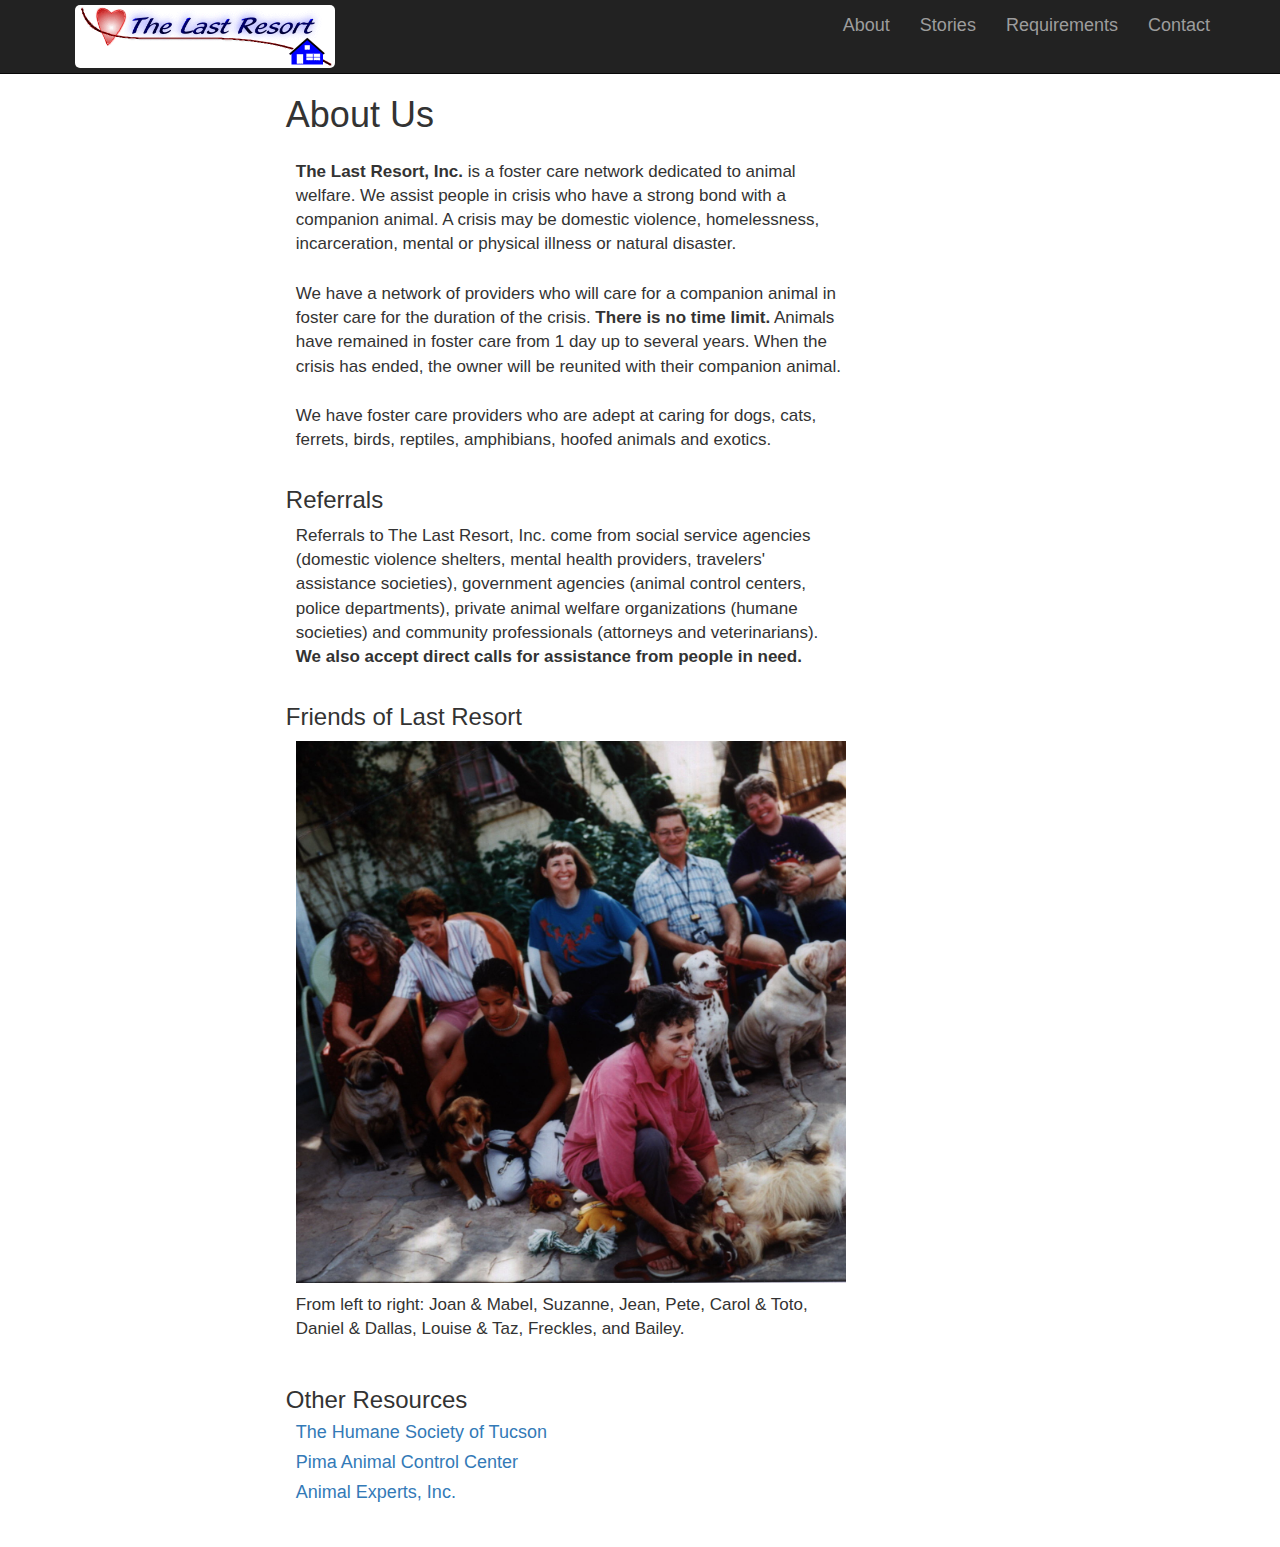
<file: index.html>
<!DOCTYPE <!DOCTYPE html>
<html>
<head>
	<title>The Last Resort, Inc.</title>
	<link rel="stylesheet" href="./public/vendor/bootstrap.css">
	<link rel="stylesheet" href="./public/css/application.css">
	<script src="https://ajax.googleapis.com/ajax/libs/jquery/2.1.3/jquery.min.js"></script>

</head>
<body>
	<!-- Navigation -->
	<nav class="navbar navbar-inverse navbar-fixed-top" role="navigation">
			<div class="container">
				<!-- Brand and toggle get grouped for better mobile display -->
				<div class="navbar-header">
					<button type="button" class="navbar-toggle" data-toggle="collapse" data-target="#bs-example-navbar-collapse-1">
						<span class="sr-only">Toggle navigation</span>
						<span class="icon-bar"></span>
						<span class="icon-bar"></span>
						<span class="icon-bar"></span>
					</button>
					<a href="index.html"><img class="logo" src="./public/images/logo.gif"></a>
				</div>
				<!-- Collect the nav links, forms, and other content for toggling -->
				<div class="collapse navbar-collapse" id="bs-example-navbar-collapse-1">
					<ul class="nav navbar-nav navbar-right">
						<li><a class="about-nav" href="./index.html">About</a></li>
						<li><a class="stories-nav" href="./stories.html">Stories</a></li>
						<li><a class="requirements-nav"href="./requirements.html">Requirements</a></li>
						<li><a class="contact-nav" href="./contact.html">Contact</a></li>
					</ul>
				</div>
				<!-- /.navbar-collapse -->
			</div>
	</nav>
	
	<div class="current-page">
		<div class="row">
			<div class="padding-div col-sm-1"></div>
			<div class="about-div body-text col-sm-8">
				<h1>About Us</h1>

				<p><b>The Last Resort, Inc.</b> is a foster care network dedicated to animal welfare. We assist people in crisis who have a strong bond with a companion animal. A crisis may be domestic violence, homelessness, incarceration, mental or physical illness or natural disaster.
				</p>

				<p>We have a network of providers who will care for a companion animal in foster care for the duration of the crisis.  <b>There is no time limit.</b>  Animals have remained in foster care from 1 day up to several years. When the crisis has ended, the owner will be reunited with their companion animal.</p>

				<p>We have foster care providers who are adept at caring for dogs, cats, ferrets, birds, reptiles, amphibians, hoofed animals and exotics.</p>

				<h3>Referrals</h3>
				<p>Referrals to The Last Resort, Inc. come from social service agencies (domestic violence shelters, mental health providers, travelers' assistance societies), government agencies (animal control centers, police departments), private animal welfare organizations (humane societies) and community professionals (attorneys and veterinarians).  <b>We also accept direct calls for assistance from people in need.</b> </p>

				<div class="image-div">
					<h3>Friends of Last Resort</h3>
					<div class="group-pic-div">
						<img class="group-img" src="./public/images/img102.jpg">
						<p style="margin-left: 0;">From left to right: Joan & Mabel, Suzanne, Jean, Pete, Carol & Toto, Daniel & Dallas, Louise & Taz, Freckles, and Bailey. </p>
					</div>
				</div>

				<div class="links">
					<h3>Other Resources</h3>
					<a href="http://www.humane-so-arizona.org/"><h4>The Humane Society of Tucson</h4></a>
					<a href="http://awos.petfinder.com/shelters/AZ20.html"><h4>Pima Animal Control Center</h4></a>
					<a href="http://animalexpertsinc.com/"><h4>Animal Experts, Inc. </h4></a>
				</div>
			</div>
		</div>
	</div>



	<script src="./public/vendor/bootstrap.min.js"></script>
</body>
</html>
</file>
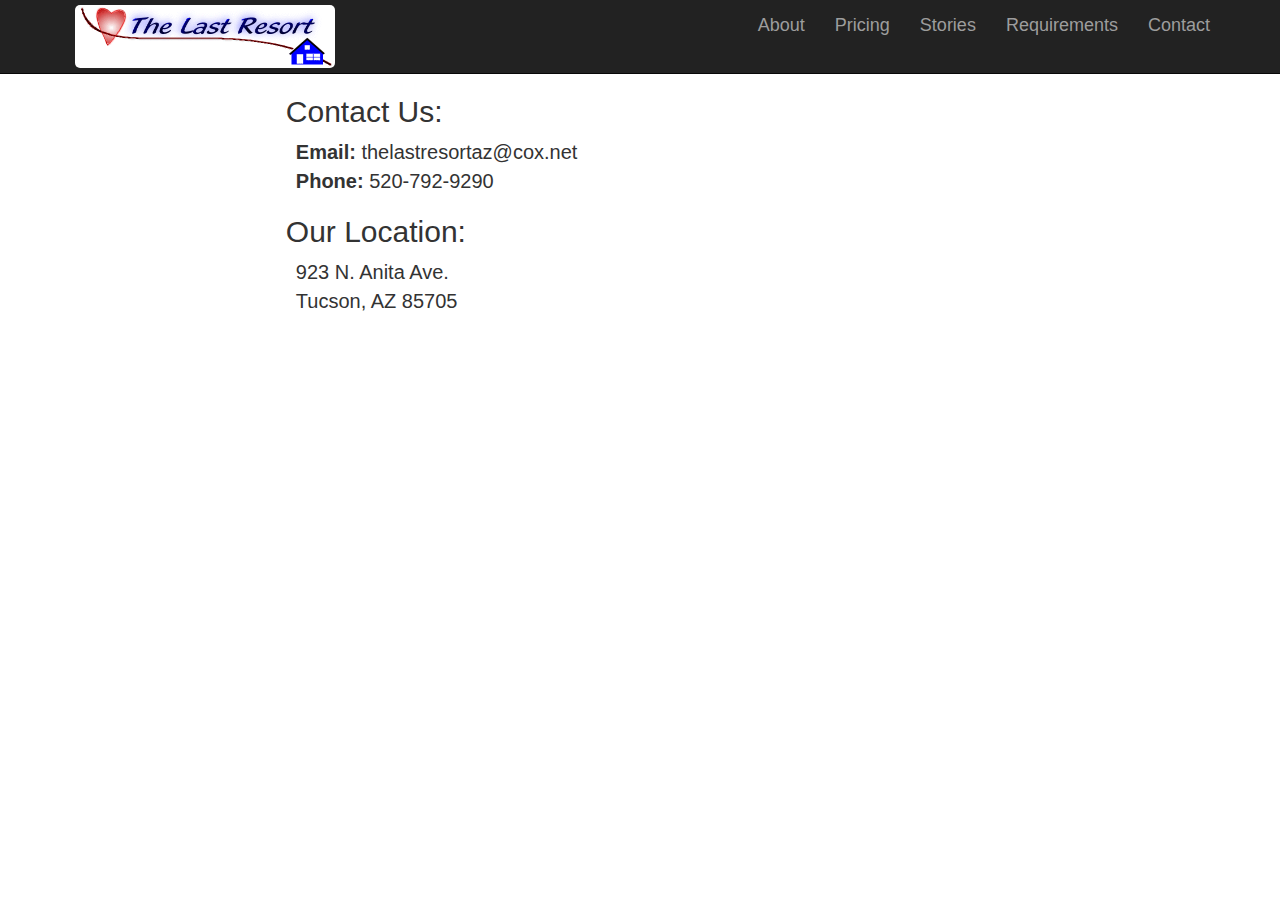
<file: contact.html>
<!DOCTYPE <!DOCTYPE html>
<html>
<head>
	<title>The Last Resort, Inc.</title>
	<link rel="stylesheet" href="./public/vendor/bootstrap.css">
	<link rel="stylesheet" href="./public/css/application.css">
	<script src="https://ajax.googleapis.com/ajax/libs/jquery/2.1.3/jquery.min.js"></script>

</head>
<body>
	<!-- Navigation -->
	<nav class="navbar navbar-inverse navbar-fixed-top" role="navigation">
			<div class="container">
				<!-- Brand and toggle get grouped for better mobile display -->
				<div class="navbar-header">
					<button type="button" class="navbar-toggle" data-toggle="collapse" data-target="#bs-example-navbar-collapse-1">
						<span class="sr-only">Toggle navigation</span>
						<span class="icon-bar"></span>
						<span class="icon-bar"></span>
						<span class="icon-bar"></span>
					</button>
					<a href="index.html"><img class="logo" src="./public/images/logo.gif"></a>
				</div>
				<!-- Collect the nav links, forms, and other content for toggling -->
				<div class="collapse navbar-collapse" id="bs-example-navbar-collapse-1">
					<ul class="nav navbar-nav navbar-right">
						<li><a class="about-nav" href="./index.html">About</a></li>
						<li><a class="pricing-nav" href="./pricing.html">Pricing</a></li>
						<li><a class="stories-nav" href="./stories.html">Stories</a></li>
						<li><a class="requirements-nav"href="./requirements.html">Requirements</a></li>
						<li><a class="contact-nav" href="./contact.html">Contact</a></li>
					</ul>
				</div>
				<!-- /.navbar-collapse -->
			</div>
	</nav>
	
	<div class="current-page">
		<div class="row">
		<div class="padding-div col-sm-1"></div>
		<div class="contact-div body-text col-sm-8">
			<h2>Contact Us:</h2>
			<div class="email">
				<b>Email:</b> thelastresortaz@cox.net
			</div>

			<div class="phone">
				<b>Phone:</b> 520-792-9290
			</div>
			
			<h2>Our Location:</h2>
			<div class="address">
				923 N. Anita Ave. <br>
				Tucson, AZ 85705	<br>
				<br>
			</div>
			
			<div class="map">
				<iframe src="https://www.google.com/maps/embed?pb=!1m18!1m12!1m3!1d3374.907096230564!2d-110.98120139999997!3d32.23366790000001!2m3!1f0!2f0!3f0!3m2!1i1024!2i768!4f13.1!3m3!1m2!1s0x86d6713b68bcb645%3A0xb21103d11cfb8d3d!2s923+N+Anita+Ave%2C+Tucson%2C+AZ+85705!5e0!3m2!1sen!2sus!4v1430426870723" width="600" height="450" frameborder="0" style="border:0"></iframe>
			</div>
		</div>
		</div>
	</div>
	
	<script src="./public/vendor/bootstrap.min.js"></script>
</body>
</html>
</file>
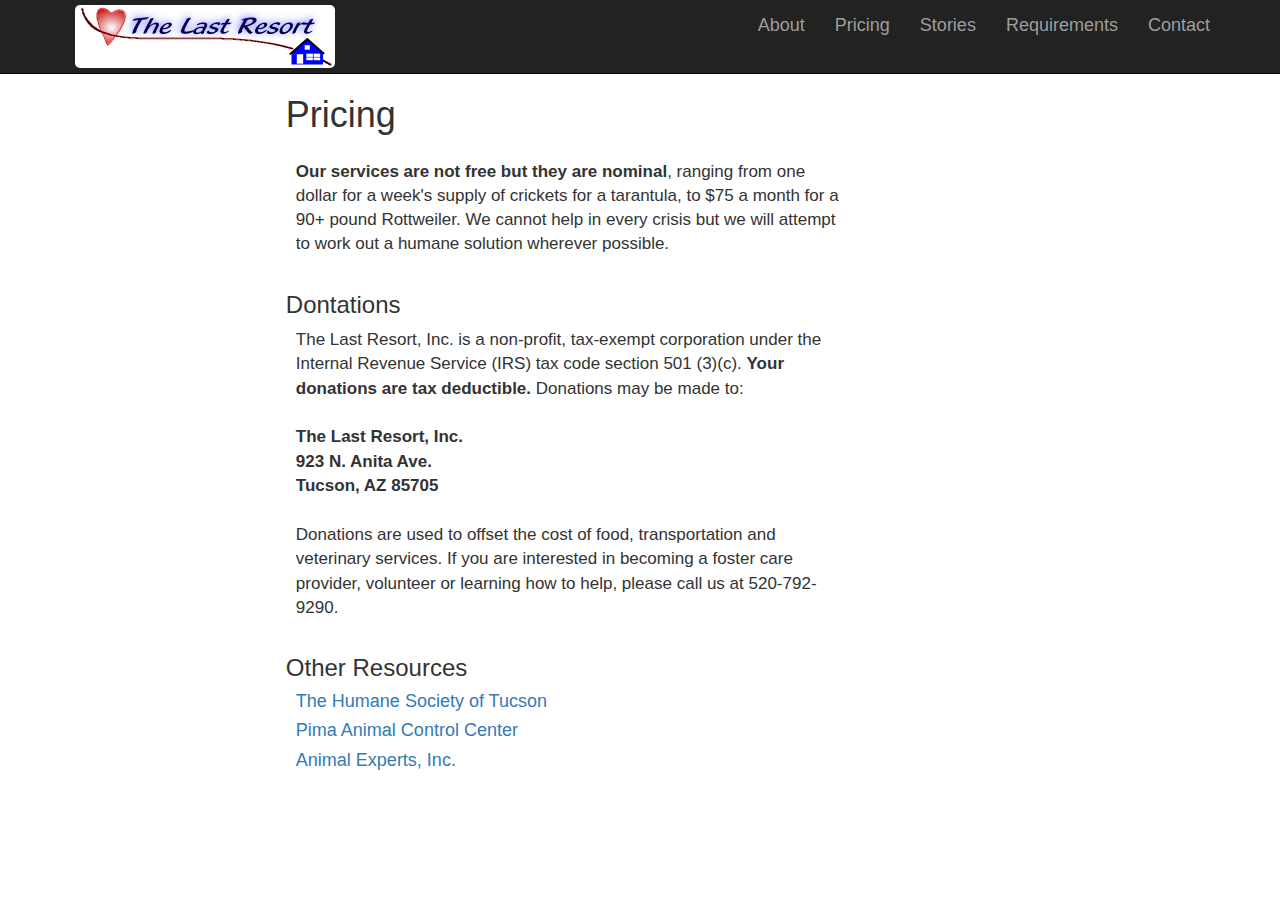
<file: pricing.html>
<!DOCTYPE <!DOCTYPE html>
<html>
<head>
	<title>The Last Resort, Inc.</title>
	<link rel="stylesheet" href="./public/vendor/bootstrap.css">
	<link rel="stylesheet" href="./public/css/application.css">
	<script src="https://ajax.googleapis.com/ajax/libs/jquery/2.1.3/jquery.min.js"></script>

</head>
<body>
	<!-- Navigation -->
	<nav class="navbar navbar-inverse navbar-fixed-top" role="navigation">
			<div class="container">
				<!-- Brand and toggle get grouped for better mobile display -->
				<div class="navbar-header">
					<button type="button" class="navbar-toggle" data-toggle="collapse" data-target="#bs-example-navbar-collapse-1">
						<span class="sr-only">Toggle navigation</span>
						<span class="icon-bar"></span>
						<span class="icon-bar"></span>
						<span class="icon-bar"></span>
					</button>
					<a href="index.html"><img class="logo" src="./public/images/logo.gif"></a>
				</div>
				<!-- Collect the nav links, forms, and other content for toggling -->
				<div class="collapse navbar-collapse" id="bs-example-navbar-collapse-1">
					<ul class="nav navbar-nav navbar-right">
						<li><a class="about-nav" href="./index.html">About</a></li>
						<li><a class="pricing-nav" href="./pricing.html">Pricing</a></li>
						<li><a class="stories-nav" href="./stories.html">Stories</a></li>
						<li><a class="requirements-nav"href="./requirements.html">Requirements</a></li>
						<li><a class="contact-nav" href="./contact.html">Contact</a></li>
					</ul>
				</div>
				<!-- /.navbar-collapse -->
			</div>
	</nav>
	
	<div class="current-page">
		<div class="row">
			<div class="padding-div col-sm-1"></div>
			<div class="pricing-div body-text col-sm-8">
				<h1>Pricing</h1>

				<div>
					<p><b>Our services are not free but they are nominal</b>, ranging from one dollar for a week's supply of crickets for a tarantula, to $75 a month for a 90+ pound Rottweiler. 
					We cannot help in every crisis but we will attempt to work out a humane solution wherever possible. </p>
				</div>
				
				<h3>Dontations</h3>
				<div>
					<p>The Last Resort, Inc.  is a non-profit, tax-exempt corporation under the Internal Revenue Service (IRS) tax code section 501 (3)(c).  <b>Your donations are tax deductible.</b>  Donations may be made to: <br>
					<br>
					<b>The Last Resort, Inc. <br>
					923 N. Anita Ave. <br>
					Tucson, AZ 85705</b></p>

					<p>Donations are used to offset the cost of food, transportation and veterinary services.  If you are interested in becoming a foster care provider, volunteer or learning how to help, please call us at 520-792-9290.</p>
				</div>


				<div class="links">
					<h3>Other Resources</h3>
					<a href="http://www.humane-so-arizona.org/"><h4>The Humane Society of Tucson</h4></a>
					<a href="http://awos.petfinder.com/shelters/AZ20.html"><h4>Pima Animal Control Center</h4></a>
					<a href="http://animalexpertsinc.com/"><h4>Animal Experts, Inc. </h4></a>
				</div>
			</div>
		</div>
	</div>



	<script src="./public/vendor/bootstrap.min.js"></script>
</body>
</html>
</file>
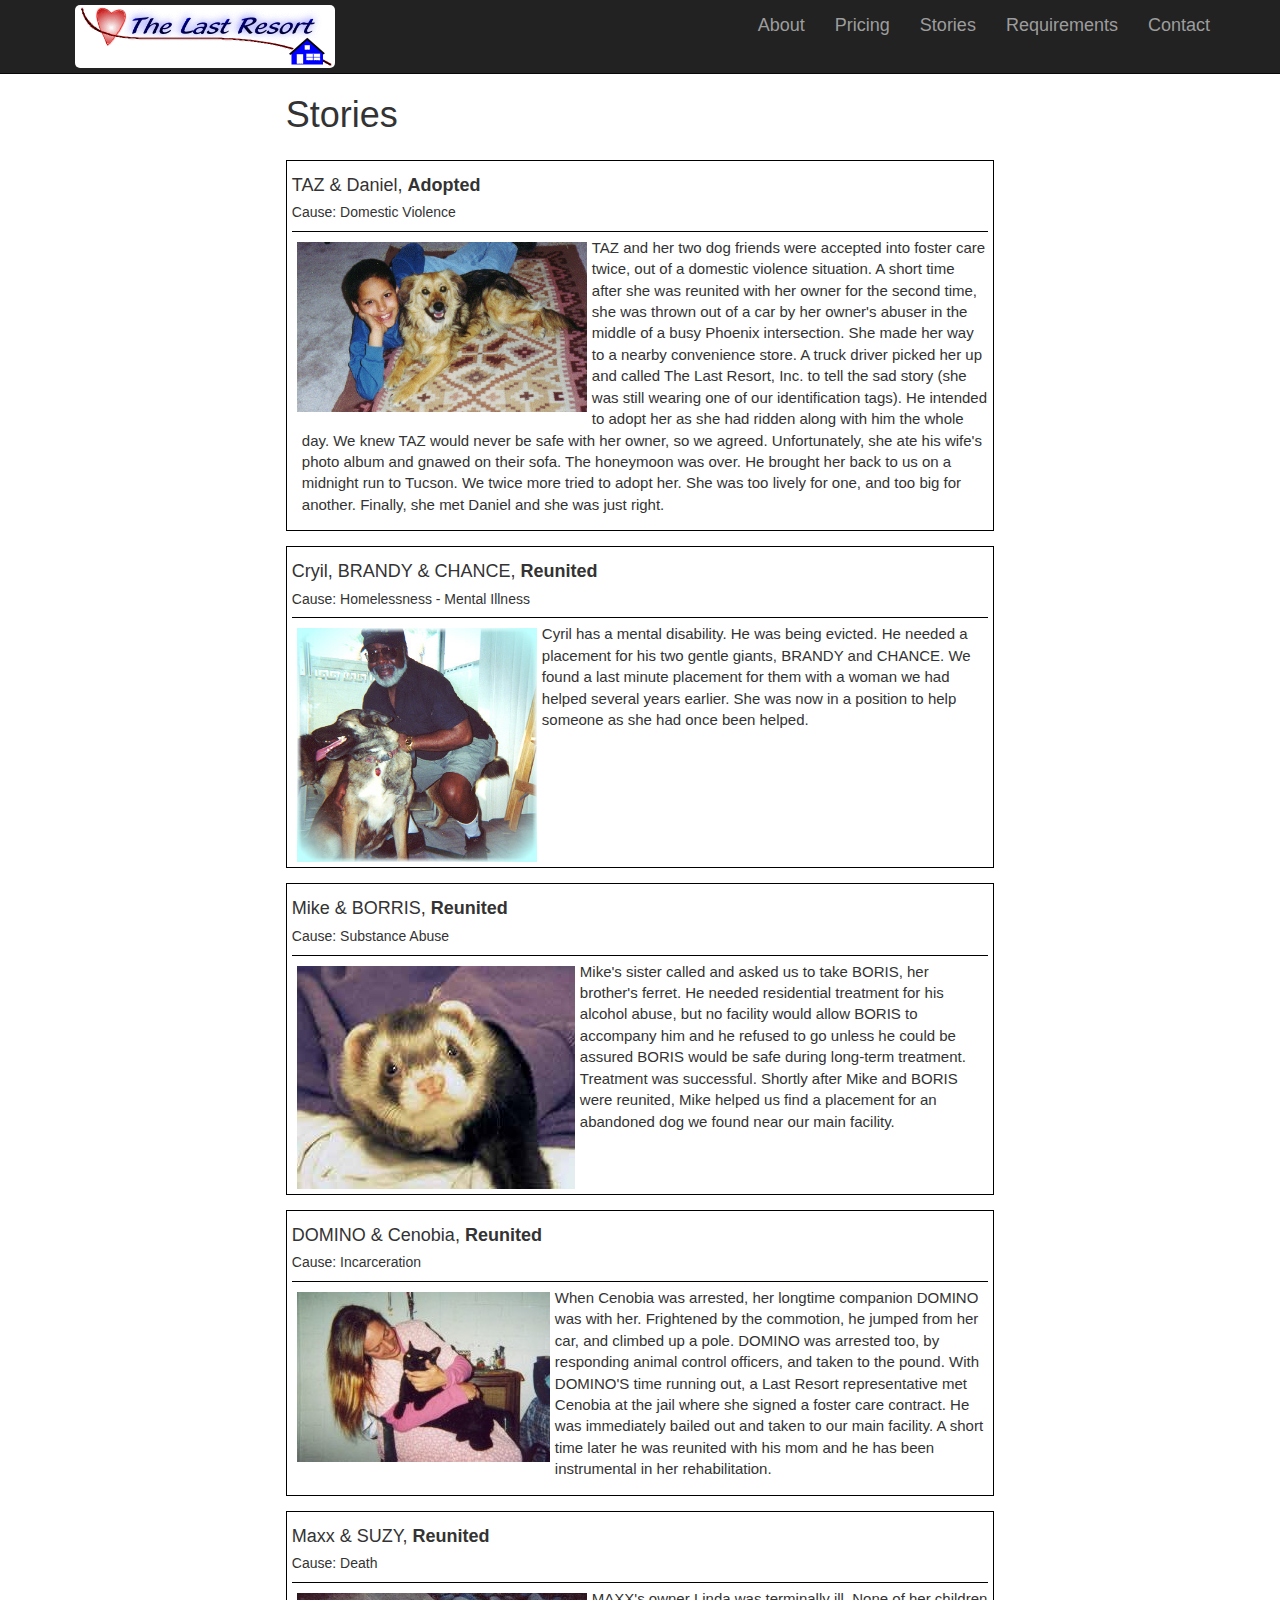
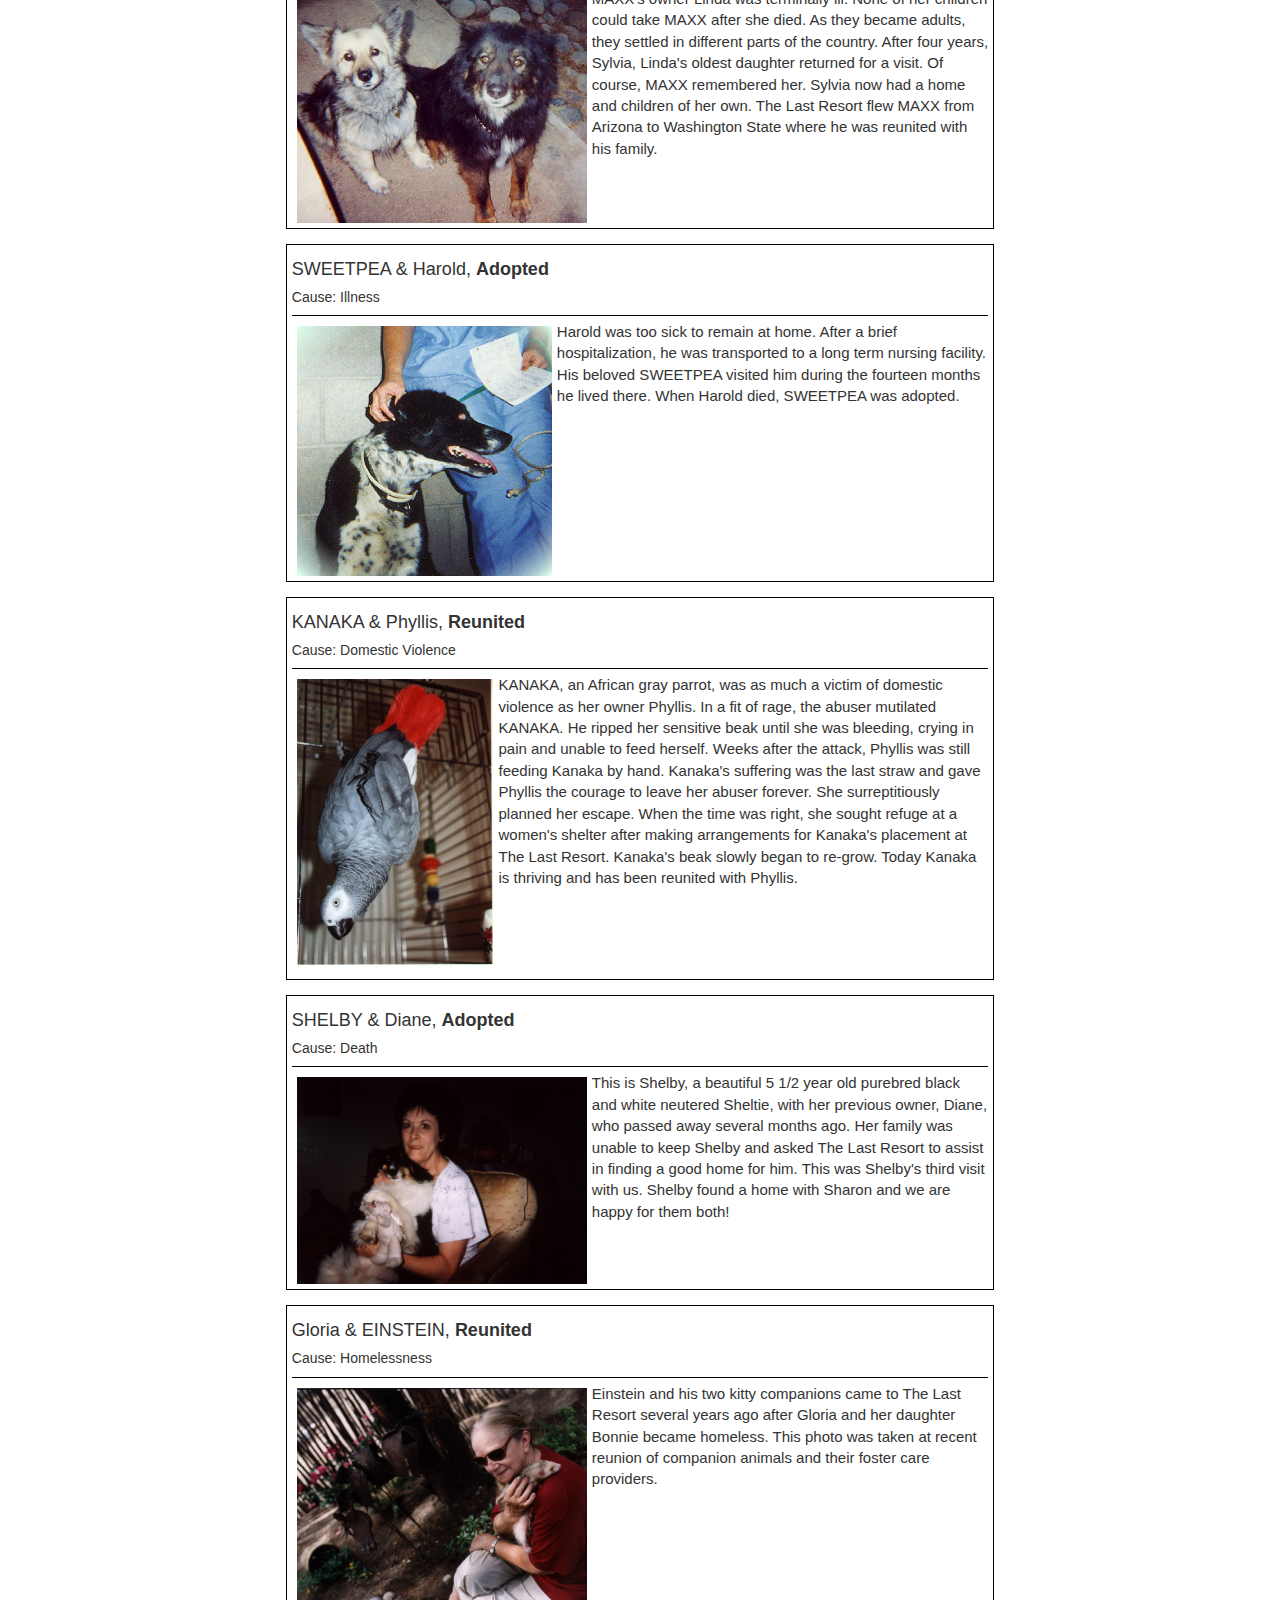
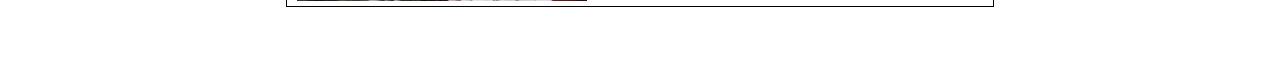
<file: stories.html>
<!DOCTYPE <!DOCTYPE html>
<html>
<head>
	<title>The Last Resort, Inc.</title>
	<link rel="stylesheet" href="./public/vendor/bootstrap.css">
	<link rel="stylesheet" href="./public/css/application.css">
	<script src="https://ajax.googleapis.com/ajax/libs/jquery/2.1.3/jquery.min.js"></script>

</head>
<body>
	<nav class="navbar navbar-inverse navbar-fixed-top" role="navigation">
			<div class="container">
				<!-- Brand and toggle get grouped for better mobile display -->
				<div class="navbar-header">
					<button type="button" class="navbar-toggle" data-toggle="collapse" data-target="#bs-example-navbar-collapse-1">
						<span class="sr-only">Toggle navigation</span>
						<span class="icon-bar"></span>
						<span class="icon-bar"></span>
						<span class="icon-bar"></span>
					</button>
					<a href="index.html"><img class="logo" src="./public/images/logo.gif"></a>
				</div>
				<!-- Collect the nav links, forms, and other content for toggling -->
				<div class="collapse navbar-collapse" id="bs-example-navbar-collapse-1">
					<ul class="nav navbar-nav navbar-right">
						<li><a class="about-nav" href="./index.html">About</a></li>
						<li><a class="pricing-nav" href="./pricing.html">Pricing</a></li>
						<li><a class="stories-nav" href="./stories.html">Stories</a></li>
						<li><a class="requirements-nav"href="./requirements.html">Requirements</a></li>
						<li><a class="contact-nav" href="./contact.html">Contact</a></li>
					</ul>
				</div>
				<!-- /.navbar-collapse -->
			</div>
	</nav>
	
	<div class="current-page">
		<div class="row">
			<div class="padding-div col-sm-1"></div>
			<div class="stories-div body-text col-sm-10">
				<h1>Stories</h1>

				<div class="single-story">
					<div class="single-story-header">
						<h4>TAZ & Daniel, <b>Adopted</b> </h4>
						<h5>Cause: Domestic Violence </h5>
					</div>
					<div class="single-story-body">
						<div class="story-img-div">
							<img class="story-img" src="./public/images/img1.jpg">
						</div>
						<div class="story-text">
							<p>TAZ and her two dog friends were accepted into foster care twice, out of a domestic violence situation.  A short time after she was reunited with her owner for the second time, she was thrown out of a car by her owner's abuser in the middle of a busy Phoenix intersection.  She made her way to a nearby convenience store.  A truck driver picked her up and called The Last Resort, Inc. to tell the sad story (she was still wearing one of our identification tags).  He intended to adopt her as she had ridden along with him the whole day. We knew TAZ would never be safe with her owner, so we agreed. Unfortunately, she ate his wife's photo album and gnawed on their sofa.  The honeymoon was over.  He brought her back to us on a midnight run to Tucson.   We twice more tried to adopt her.  She was too lively for one, and too big for another.  Finally, she met Daniel and she was just right.</p>
						</div>
					</div>
				</div>

				<div class="single-story">
					<div class="single-story-header">
						<h4>Cryil, BRANDY & CHANCE, <b>Reunited</b> </h4>
						<h5>Cause: Homelessness - Mental Illness </h5>
					</div>
					<div class="single-story-body">
						<div class="story-img-div">
							<img class="story-img" src="./public/images/img2.jpg" height="239" width="250">
						</div>
						<div class="story-text">
							<p>Cyril has a mental disability.  He was being evicted.  He needed a placement for his two gentle giants, BRANDY and CHANCE.  We found a last minute placement for them with a woman we had helped several years earlier.  She was now in a position to help someone as she had once been helped.</p>
						</div>
					</div>
				</div>

				<div class="single-story">
					<div class="single-story-header">
						<h4>Mike & BORRIS, <b>Reunited</b> </h4>
						<h5>Cause: Substance Abuse </h5>
					</div>
					<div class="single-story-body">
						<div class="story-img-div">
							<img class="story-img" src="./public/images/img3.jpg">
						</div>
						<div class="story-text">
							<p>Mike's sister called and asked us to take BORIS, her brother's ferret. He needed residential treatment for his alcohol abuse, but no facility would allow BORIS to accompany him and he refused to go unless he could be assured BORIS would be safe during long-term treatment. Treatment was successful. Shortly after Mike and BORIS were reunited, Mike helped us find a placement for an abandoned dog we found near our main facility. </p>
						</div>
					</div>
				</div>

				<div class="single-story">
					<div class="single-story-header">
						<h4>DOMINO & Cenobia, <b>Reunited</b> </h4>
						<h5>Cause: Incarceration </h5>
					</div>
					<div class="single-story-body">
						<div class="story-img-div">
							<img class="story-img" src="./public/images/img4.jpg">
						</div>
						<div class="story-text">
							<p>When Cenobia was arrested, her longtime companion DOMINO was with her. Frightened by the commotion, he jumped from her car, and climbed up a pole. DOMINO was arrested too, by responding animal control officers, and taken to the pound.  With DOMINO'S time running out, a Last Resort representative met Cenobia at the jail where she signed a foster care contract.  He was immediately bailed out and taken to our main facility.  A short time later he was reunited with his mom and he has been instrumental in her rehabilitation.</p>
						</div>
					</div>
				</div>

				<div class="single-story">
					<div class="single-story-header">
						<h4>Maxx & SUZY, <b>Reunited</b> </h4>
						<h5>Cause: Death </h5>
					</div>
					<div class="single-story-body">
						<div class="story-img-div">
							<img class="story-img" src="./public/images/img5.jpg">
						</div>
						<div class="story-text">
							<p>MAXX's owner Linda was terminally ill.  None of her children could take MAXX after she died.  As they became adults, they settled in different parts of the country.  After four years, Sylvia, Linda's oldest daughter returned for a visit.  Of course, MAXX remembered her.  Sylvia now had a home and children of her own.  The Last Resort flew MAXX from Arizona to Washington State where he was reunited with his family.</p>
						</div>
					</div>
				</div>

				<div class="single-story">
					<div class="single-story-header">
						<h4>SWEETPEA & Harold, <b>Adopted</b> </h4>
						<h5>Cause: Illness </h5>
					</div>
					<div class="single-story-body">
						<div class="story-img-div">
							<img class="story-img" src="./public/images/img6.jpg">
						</div>
						<div class="story-text">
							<p>Harold was too sick to remain at home. After a brief hospitalization, he was transported to a long term nursing facility.  His beloved SWEETPEA visited him during the fourteen months he lived there. When Harold died, SWEETPEA was adopted.</p>
						</div>
					</div>
				</div>

				<div class="single-story">
					<div class="single-story-header">
						<h4>KANAKA & Phyllis, <b>Reunited</b> </h4>
						<h5>Cause: Domestic Violence </h5>
					</div>
					<div class="single-story-body">
						<div class="story-img-div">
							<img class="story-img" src="./public/images/img12.jpg">
						</div>
						<div class="story-text">
							<p>KANAKA, an African gray parrot, was as much a victim of domestic violence as her owner Phyllis. In a fit of rage, the abuser mutilated KANAKA. He ripped her sensitive beak until she was bleeding, crying in pain and unable to feed herself. Weeks after the attack, Phyllis was still feeding Kanaka by hand. Kanaka's suffering was the last straw and gave Phyllis the courage to leave her abuser forever. She surreptitiously planned her escape. When the time was right, she sought refuge at a women's shelter after making arrangements for Kanaka's placement at The Last Resort. Kanaka's beak slowly began to re-grow. Today Kanaka is thriving and has been reunited with Phyllis.</p>
						</div>
					</div>
				</div>

				<div class="single-story">
					<div class="single-story-header">
						<h4>SHELBY & Diane, <b>Adopted</b> </h4>
						<h5>Cause: Death</h5>
					</div>
					<div class="single-story-body">
						<div class="story-img-div">
							<img class="story-img" src="./public/images/img7.jpg">
						</div>
						<div class="story-text">
							<p>This is Shelby, a beautiful 5 1/2 year old purebred black and white neutered Sheltie, with her previous owner, Diane, who passed away several months ago. Her family was unable to keep Shelby and asked The Last Resort to assist in finding a good home for him. This was Shelby's third visit with us. Shelby found a home with Sharon and we are happy for them both!</p>
						</div>
					</div>
				</div>

				<div class="single-story">
					<div class="single-story-header">
						<h4>Gloria & EINSTEIN, <b>Reunited</b> </h4>
						<h5>Cause: Homelessness</h5>
					</div>
					<div class="single-story-body">
						<div class="story-img-div">
							<img class="story-img" src="./public/images/img8.jpg">
						</div>
						<div class="story-text">
							<p>Einstein and his two kitty companions came to The Last Resort several years ago after Gloria and her daughter Bonnie became homeless. This photo was taken at recent reunion of companion animals and their foster care providers.</p>
						</div>
					</div>
				</div>
			</div>
		</div>
	</div>

	<script src="./public/vendor/bootstrap.min.js"></script>
</body>
</html>
</file>
<file: public/css/application.css>
html, body {
  height: 100%;
}

body {
  padding-top: 55px;
  font-size: 17px;
}

.navbar {
	font-size: 18px;
	margin-bottom: 5px;
}

.logo {
	margin-left: 5px;
	margin-top: 5px;
	margin-bottom: 5px;
	width: 260px;
	height: 63px;
	border-radius: 5px;
}

.current-page {
  margin: 5px auto;
  padding: 0px 20px 20px 20px;
}

.current-page h1 {
	padding-bottom: 15px;
}

.body-text {
	padding: 15px;
	background-color: white;
}

.body-text p {
	margin-left: 10px;
	padding-bottom: 15px;
}

.requirements-div li {
	padding-bottom: 15px;
}

.contact-div div {
	margin-left: 10px;
}

.single-story {
	padding: 5px;
	border: 1px solid black;
	margin-bottom: 15px;
	margin-right: 0px;
	min-height: 250px;
	overflow: hidden;
}

.single-story p {
	font-size: 15px;
	padding: 0;
}

.single-story-header {
	border-bottom: 1px solid black;
	margin-bottom: 5px;
}

.story-img {
	padding: 5px;
	padding-bottom: 0px;
	float: left;
	overflow: auto;
	max-height: 300px;
	max-width: 300px;
}

.map {
	overflow: hidden;
	max-width: 95%;
}

.group-pic-div {
	margin-left: 10px;
	overflow: hidden;
}

.group-img {
	max-height: 639.75px;
	max-width: 510px;
	margin-bottom: 10px;
}

.contact-div {
	font-size: 20px;
}

.links h4 {
	margin-left: 10px;
}


@media (min-width: 1200px) {
	.current-page {
		max-width: 70%;
	}

	.group-img {
		margin-right: 5px;
		max-height: 853px;
		max-width: 680px;
	}
}

@media (max-width: 1000px) {
	.navbar-right li a {
		padding-left: 5px;
		padding-right: 5px;
	}
}
</file>
